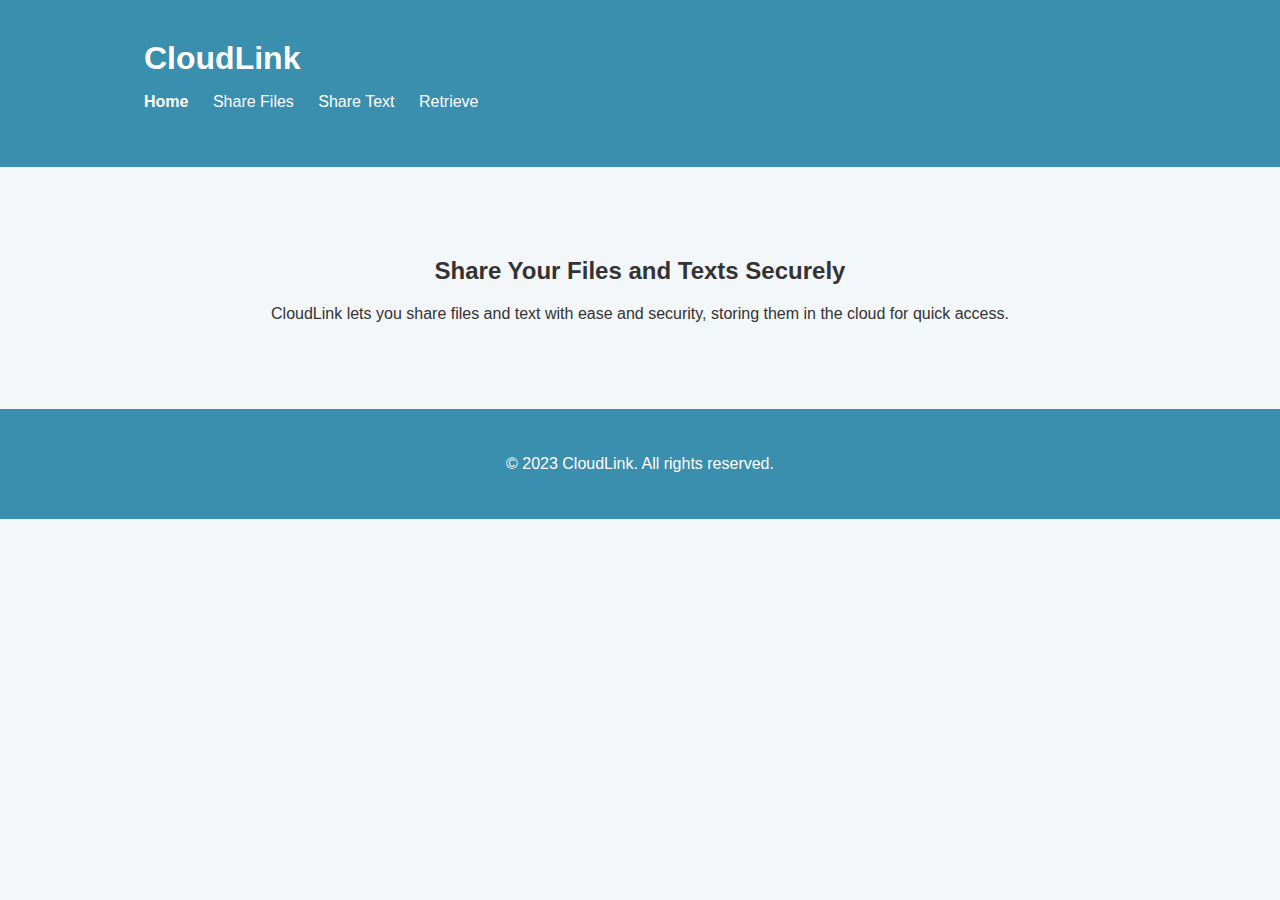
<file: index.html>
<!DOCTYPE html>
<html lang="en">
<head>
  <meta charset="UTF-8">
  <meta name="viewport" content="width=device-width, initial-scale=1.0">
  <title>CloudLink - Share Text and Files</title>
  <link rel="stylesheet" href="styles.css">
</head>
<body>
  <header>
    <div class="container">
      <h1>CloudLink</h1>
      <nav>
        <ul>
          <li><a href="index.html" class="active">Home</a></li>
          <li><a href="file-share.html">Share Files</a></li>
          <li><a href="text-share.html">Share Text</a></li>
          <li><a href="retrieve.html">Retrieve</a></li>
        </ul>
      </nav>
    </div>
  </header>

  <main class="container">
    <section class="hero">
      <h2>Share Your Files and Texts Securely</h2>
      <p>CloudLink lets you share files and text with ease and security, storing them in the cloud for quick access.</p>
    </section>
  </main>

  <footer>
    <div class="container">
      <p>&copy; 2023 CloudLink. All rights reserved.</p>
    </div>
  </footer>
</body>
</html>
</file>
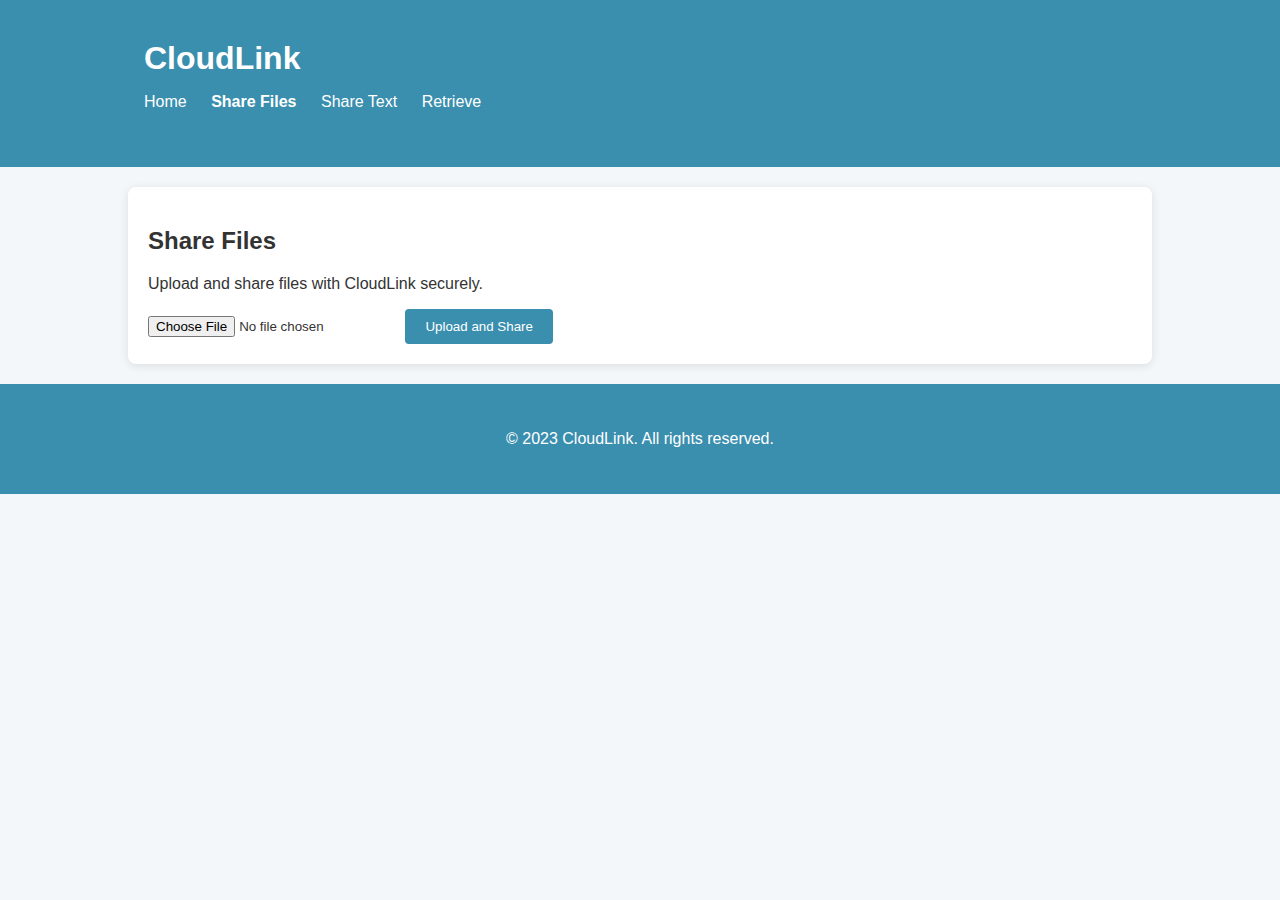
<file: file-share.html>
<!DOCTYPE html>
<html lang="en">
<head>
  <meta charset="UTF-8">
  <meta name="viewport" content="width=device-width, initial-scale=1.0">
  <title>Share Files - CloudLink</title>
  <link rel="stylesheet" href="styles.css">
</head>
<body>
  <header>
    <div class="container">
      <h1>CloudLink</h1>
      <nav>
        <ul>
          <li><a href="index.html">Home</a></li>
          <li><a href="file-share.html" class="active">Share Files</a></li>
          <li><a href="text-share.html">Share Text</a></li>
          <li><a href="retrieve.html">Retrieve</a></li>
        </ul>
      </nav>
    </div>
  </header>

  <main class="container">
    <section class="card">
      <h2>Share Files</h2>
      <p>Upload and share files with CloudLink securely.</p>
      <input type="file" id="file-input" />
      <button id="upload-button" class="button">Upload and Share</button>

      <div id="share-link" class="share-link" style="display:none">
        <input type="text" id="file-share-link-input" readonly>
        <button id="copy-file-button" class="button">Copy</button>
        <button id="qr-file-button" class="button">QR Code</button>
      </div>
    </section>
  </main>

  <footer>
    <div class="container">
      <p>&copy; 2023 CloudLink. All rights reserved.</p>
    </div>
  </footer>

  <script type="module" src="file-share.js"></script>
</body>
</html>
</file>
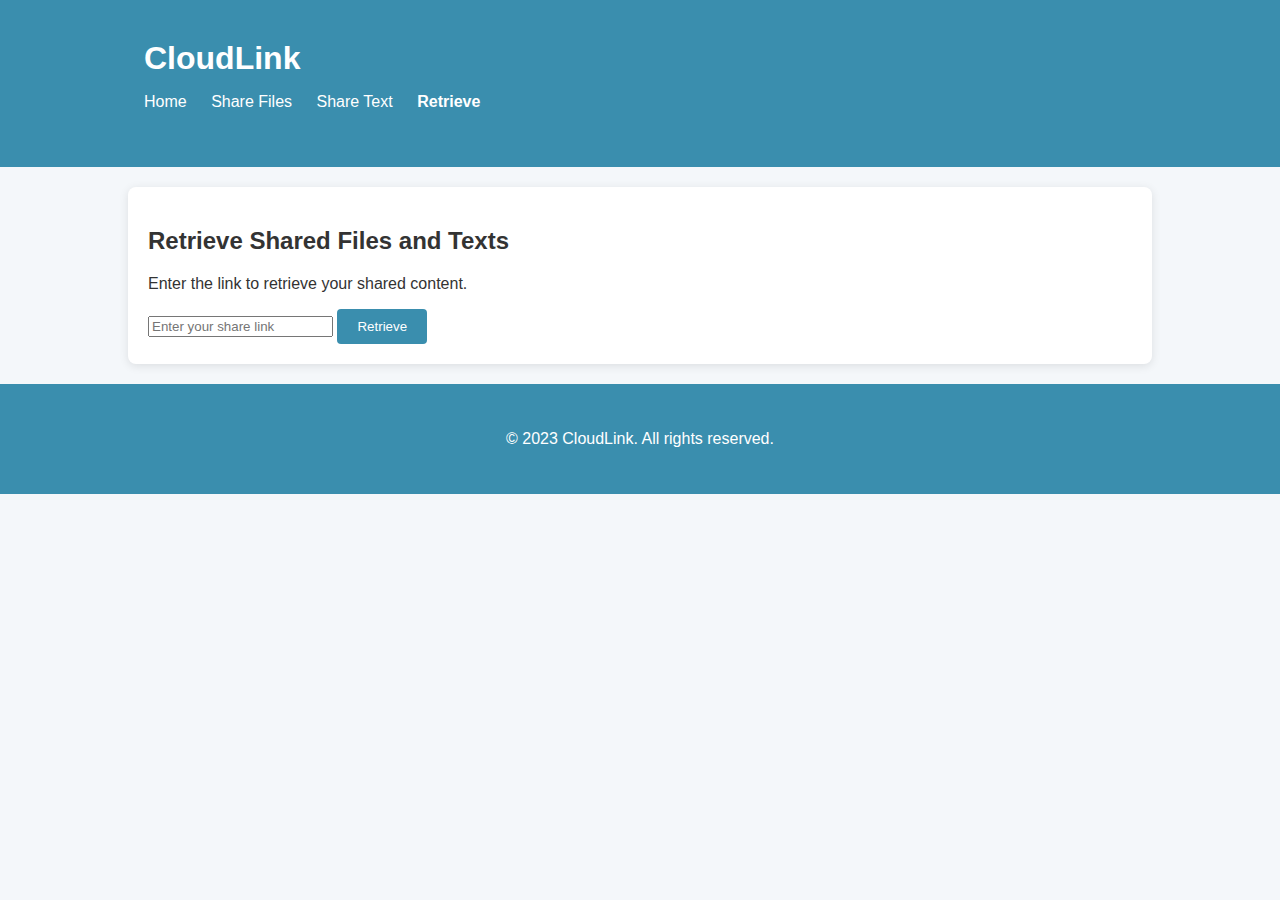
<file: retrieve.html>
<!DOCTYPE html>
<html lang="en">
<head>
  <meta charset="UTF-8">
  <meta name="viewport" content="width=device-width, initial-scale=1.0">
  <title>Retrieve - CloudLink</title>
  <link rel="stylesheet" href="styles.css">
</head>
<body>
  <header>
    <div class="container">
      <h1>CloudLink</h1>
      <nav>
        <ul>
          <li><a href="index.html">Home</a></li>
          <li><a href="file-share.html">Share Files</a></li>
          <li><a href="text-share.html">Share Text</a></li>
          <li><a href="retrieve.html" class="active">Retrieve</a></li>
        </ul>
      </nav>
    </div>
  </header>

  <main class="container">
    <section class="card">
      <h2>Retrieve Shared Files and Texts</h2>
      <p>Enter the link to retrieve your shared content.</p>
      <input type="text" id="retrieve-link" placeholder="Enter your share link" />
      <button id="retrieve-button" class="button">Retrieve</button>
      
      <div id="retrieved-content" class="retrieved-content" style="display:none"></div>
    </section>
  </main>

  <footer>
    <div class="container">
      <p>&copy; 2023 CloudLink. All rights reserved.</p>
    </div>
  </footer>

  <script type="module" src="retrieve.js"></script>
</body>
</html>
</file>
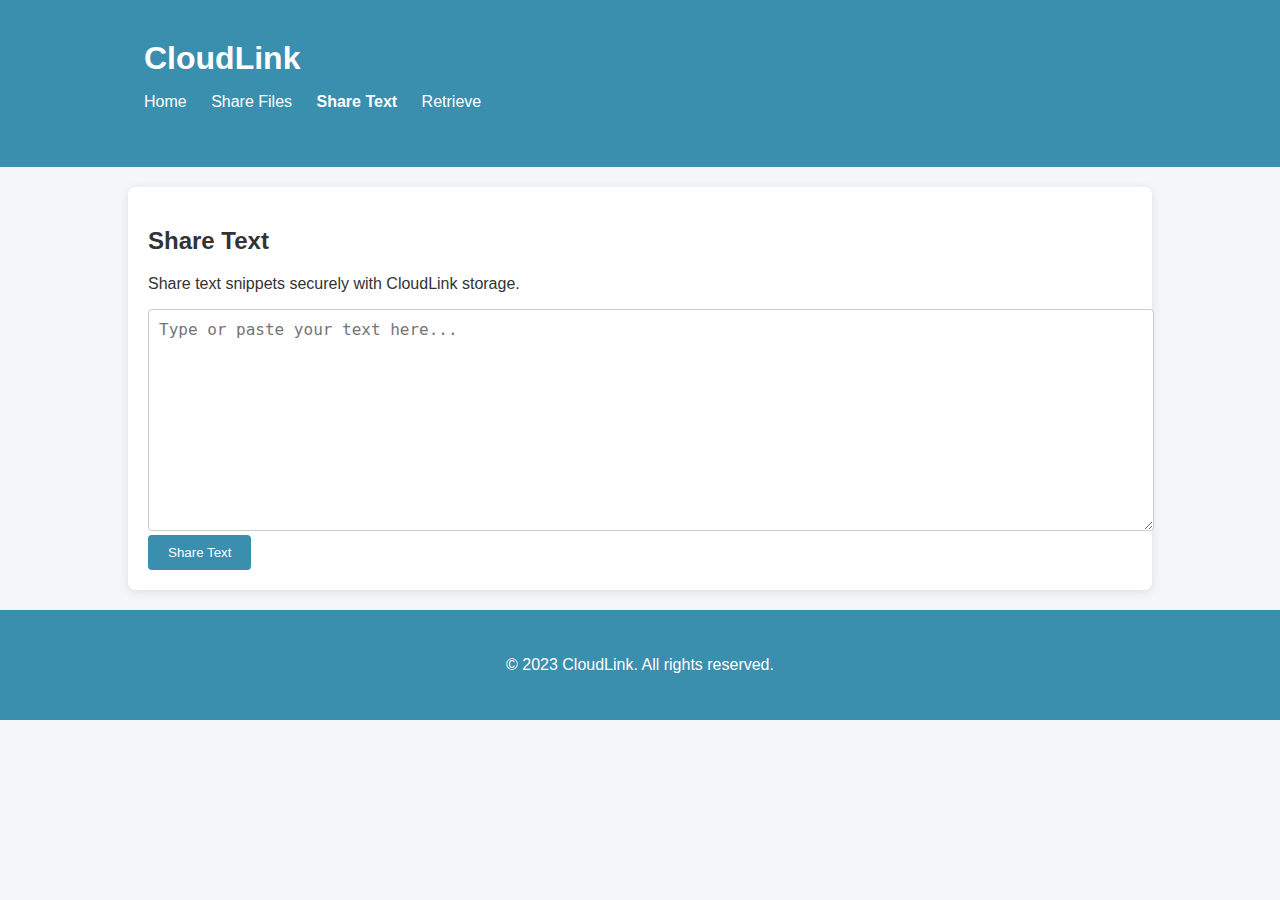
<file: text-share.html>
<!DOCTYPE html>
<html lang="en">
<head>
  <meta charset="UTF-8">
  <meta name="viewport" content="width=device-width, initial-scale=1.0">
  <title>Share Text - CloudLink</title>
  <link rel="stylesheet" href="styles.css">
</head>
<body>
  <header>
    <div class="container">
      <h1>CloudLink</h1>
      <nav>
        <ul>
          <li><a href="index.html">Home</a></li>
          <li><a href="file-share.html">Share Files</a></li>
          <li><a href="text-share.html" class="active">Share Text</a></li>
          <li><a href="retrieve.html">Retrieve</a></li>
        </ul>
      </nav>
    </div>
  </header>

  <main class="container">
    <section class="card">
      <h2>Share Text</h2>
      <p>Share text snippets securely with CloudLink storage.</p>
      
      <div class="text-editor">
        <textarea id="text-content" placeholder="Type or paste your text here..."></textarea>
      </div>
      
      <button id="share-button" class="button primary-button">Share Text</button>
      
      <div id="share-link" class="share-link" style="display:none">
        <input type="text" id="share-link-input" readonly>
        <button id="copy-button" class="button">Copy</button>
        <button id="qr-button" class="button">QR Code</button>
      </div>
      
      <div id="text-history" class="text-history" style="display:none"></div>
    </section>
  </main>

  <footer>
    <div class="container">
      <p>&copy; 2023 CloudLink. All rights reserved.</p>
    </div>
  </footer>

  <script type="module" src="text-share.js"></script>
</body>
</html>
</file>
<file: styles.css>
/* General Styles */
body {
  font-family: Arial, sans-serif;
  background-color: #f4f7fa;
  color: #333;
  margin: 0;
  padding: 0;
}

.container {
  width: 80%;
  margin: 0 auto;
  padding: 20px 0;
}

header {
  background-color: #3a8eae;
  padding: 20px;
  color: white;
}

header h1 {
  margin: 0;
  font-size: 32px;
}

nav ul {
  list-style: none;
  padding: 0;
}

nav ul li {
  display: inline;
  margin-right: 20px;
}

nav ul li a {
  color: white;
  text-decoration: none;
}

nav ul li a.active {
  font-weight: bold;
}

button {
  padding: 10px 20px;
  background-color: #3a8eae;
  color: white;
  border: none;
  cursor: pointer;
  border-radius: 4px;
}

button:disabled {
  background-color: #aaa;
}

button:hover {
  background-color: #358a9f;
}

/* Section styles */
.hero {
  text-align: center;
  padding: 50px 0;
}

.card {
  background-color: white;
  padding: 20px;
  border-radius: 8px;
  box-shadow: 0 2px 10px rgba(0, 0, 0, 0.1);
}

.text-editor textarea {
  width: 100%;
  height: 200px;
  padding: 10px;
  font-size: 16px;
  border-radius: 4px;
  border: 1px solid #ccc;
}

.share-link {
  margin-top: 20px;
}

.share-link input {
  width: 80%;
  padding: 10px;
}

.retrieved-content {
  background-color: white;
  padding: 20px;
  border-radius: 8px;
  box-shadow: 0 2px 10px rgba(0, 0, 0, 0.1);
}

/* Footer */
footer {
  background-color: #3a8eae;
  padding: 10px 0;
  text-align: center;
  color: white;
}
</file>
